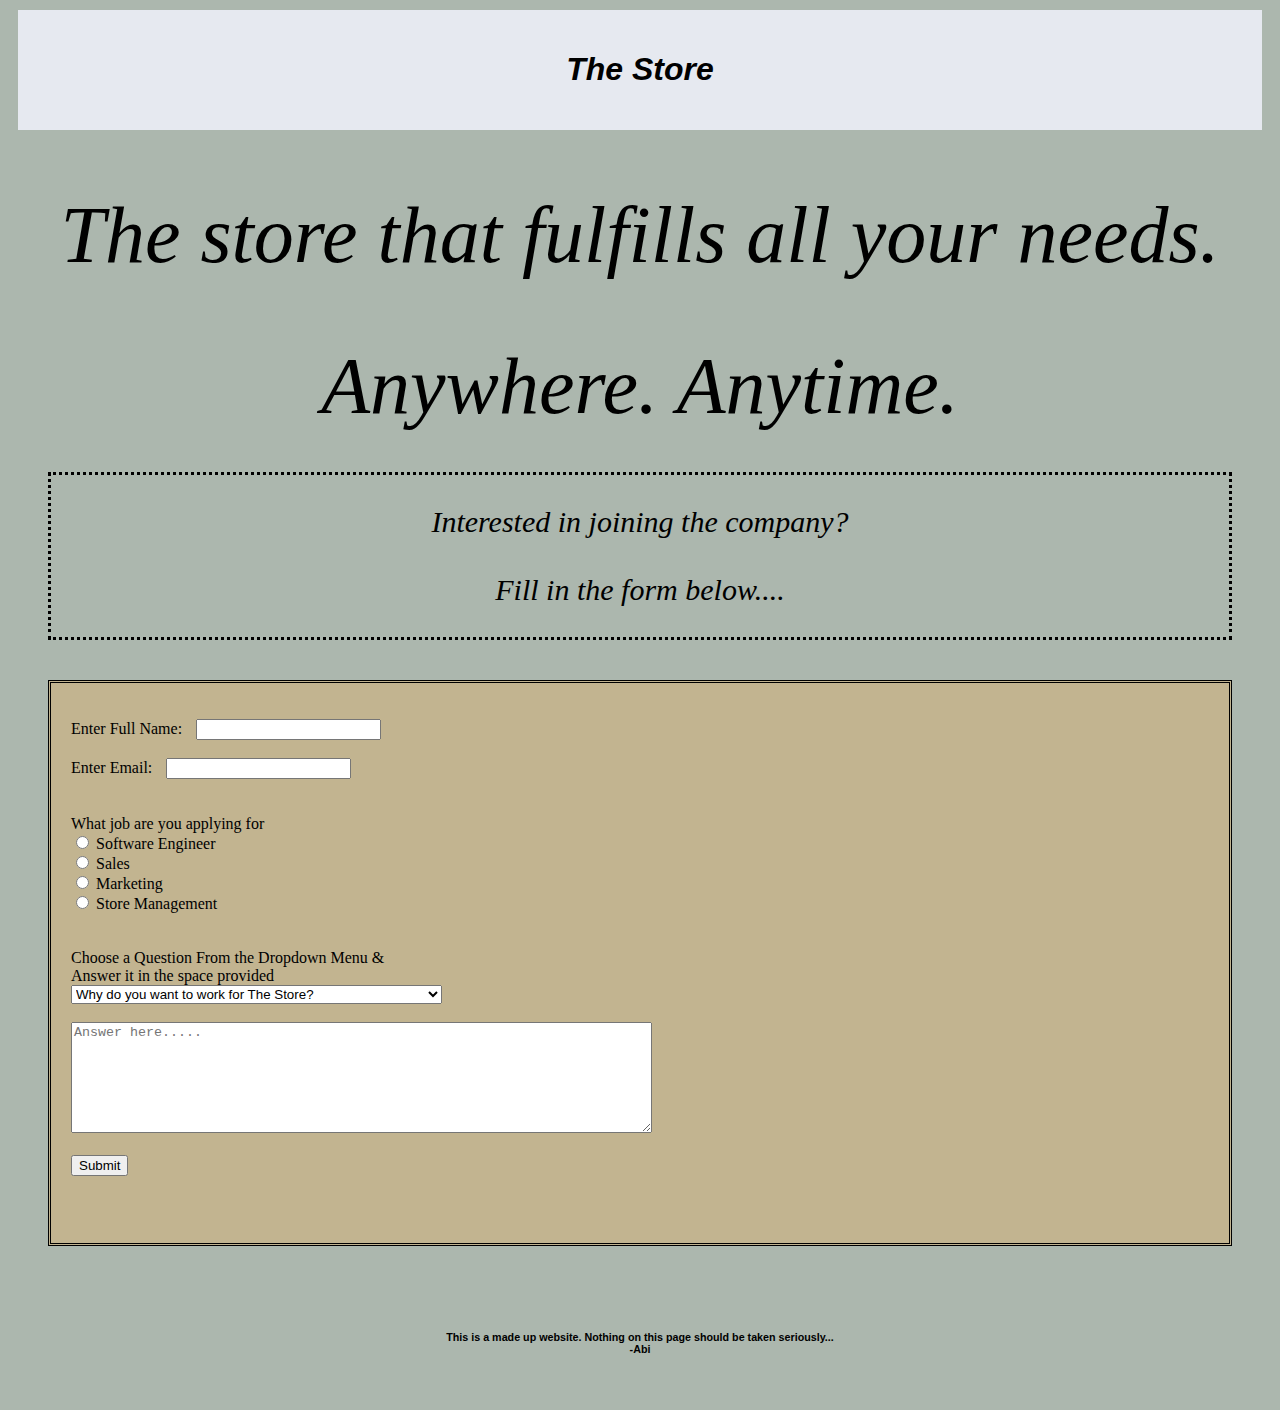
<file: Practice_1/index.html>
<!DOCTYPE html> 

<html>

<head>
    <title> The Store </title>
    <link rel="stylesheet" href="style.css">
</head>

<body>
    <!-- Header -->
    <div class="header">
        <h1> The Store </h1>
    </div>

    <!-- Site Description 1 -->
    <div>
        <p class="site_desc"> The store that fulfills all your needs.</p>
    </div>

    <!-- Site Descrption 2 -->
    <div>
        <p class="site_desc">
            Anywhere. Anytime.
        </p>
    </div>

    <!-- User form starts here -->
    <div>
        <p class="user_form_header"> 
            Interested in joining the company? 
            <br> <br>
            Fill in the form below....
        </p>
    </div>
    
    <!-- User form radio buttons -->
    <div class="user_form">
        <form>
            <br><br>
            <!-- Name -->
            <label for="name"> Enter Full Name: </label>
            <input type="username" id="username" name="username">

            <br><br>
            <!-- Email -->
            <label for="email">Enter Email: </label>
            <input type="email" id="email" name="email">

            <br><br><br>
            <!-- Job Type Radio Buttons -->
            <label for="type"> What job are you applying for </label>
            <br>

            <input type="radio" name="type" value="software_engineer"> Software Engineer <br>

            <input type="radio" name="type" value="Sales"> Sales 
            <br>

            <input type="radio" name="type" value="Marketing"> Marketing
            <br>

            <input type="radio" name="type" value="Store Management"> Store Management
            <br>

            <br><br>
            <!-- Drop down question -->
            <label for="dropdown_question">Choose a Question From the Dropdown Menu &</label>
            <br>
            <label for="dropdown_question">Answer it in the space provided</label>
            <br>

            <select name="dropdown_question" id="dropdown_question">

                <option value="q1">Why do you want to work for The Store?</option>
                
                <option value="q2">Why should we hire you?</option>

                <option value="q3">What are you hoping to achieve working at this company?</option>

                <option value="q4">What are you most proud of in your professional life so far?</option>
            </select>
            <br><br>

            <!-- TextArea for question -->
            <textarea name="drop_question_answer" id="drop_question_answer" rows=
        "7" cols="70" placeholder="Answer here....."></textarea> 

            <br><br>

            <!-- Submit button -->
            <input type="submit">

        </form>      
    </div>

    <!-- Footer -->
    <div class="footer">
        <h6>
            This is a made up website. Nothing on this page should be taken seriously... 
            <br>
            -Abi
        </h6>      
    </div>
</body>  

</html>
</file>
<file: Practice_1/style.css>
body{
    background-color: #acb7ae;
    
}

.header{
    padding: 20px;       
    text-align: center;
    background-color: #e6e9f0;
    font-family: Verdana, Geneva, Tahoma, sans-serif;
    margin: 10px;
    font-style: oblique;
}

.site_desc{
    margin: 20px;
    font-size: 80px;
    text-align: center;
    padding-top: 40px;
    font-family: garamond;
    font-style: oblique;
}

.user_form_header{
    margin:40px; 
    padding: 30px;
    text-align: center;
    font-size: 30px;
    font-family: garamond;
    font-style: oblique;
    border-style: dotted;
}

.user_form{
    padding-left: 20px;
    padding-right: 20px;
    margin: 40px;
    border-style: double;
    height: 560px;
    background-color:#c2b490;
}

form{
    text-align: justify;
}

label{
    margin-right:10px;
}

.footer{
    padding: 20px;       
    text-align: center;
    font-family: Verdana, Geneva, Tahoma, sans-serif;
    margin: 10px;
}
</file>
